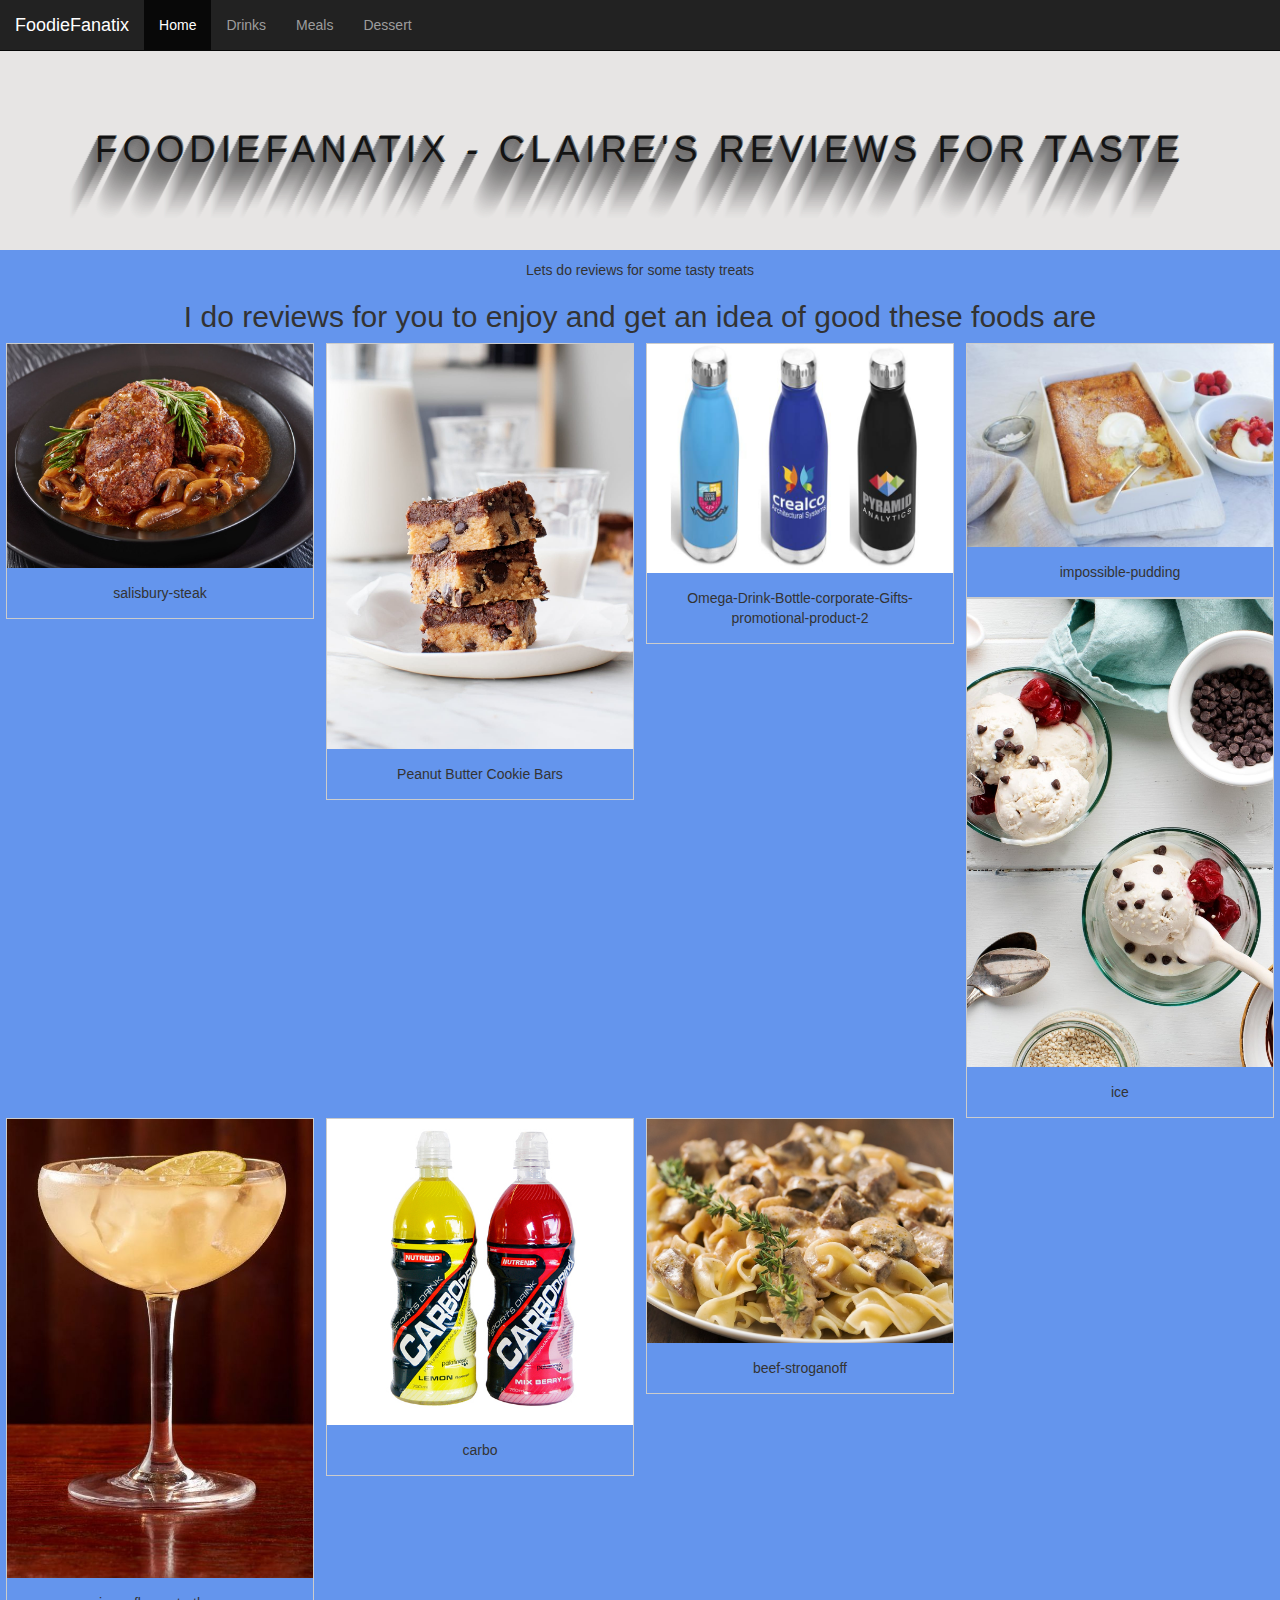
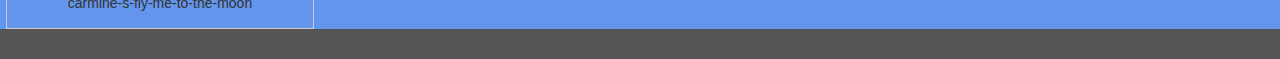
<file: index.html>
<!DOCTYPE html>
<html lang="en">
<head>
  <title>FoodieFanatix|Meals</title>
  <link rel="stylesheet" href="css/custom.css">
  <meta charset="utf-8">
  <meta name="viewport" content="width=device-width, initial-scale=1">
  <link rel="stylesheet" href="https://maxcdn.bootstrapcdn.com/bootstrap/3.4.1/css/bootstrap.min.css">
  <script src="https://ajax.googleapis.com/ajax/libs/jquery/3.5.1/jquery.min.js"></script>
  <script src="https://maxcdn.bootstrapcdn.com/bootstrap/3.4.1/js/bootstrap.min.js"></script>
  <style>    

    footer {
      background-color: #555;
      color: white;
      padding: 15px;
    }
  </style>
</head>
<body>

<nav class="navbar navbar-inverse navbar-fixed-top" >
  <div class="container-fluid">
    <div class="navbar-header">
      <button type="button" class="navbar-toggle" data-toggle="collapse" data-target="#myNavbar">
        <span class="icon-bar"></span>
        <span class="icon-bar"></span>
        <span class="icon-bar"></span>                        
      </button>
      <a class="navbar-brand" href="index.html">FoodieFanatix </a>
    </div>
    <div class="collapse navbar-collapse" id="myNavbar">
      <ul class="nav navbar-nav">
        <li class="active"><a href="index.html">Home</a></li>
        <li><a href="drinks.html">Drinks</a></li>
        <li><a href="meals.html">Meals</a></li>
        <li><a href="dessert.html">Dessert</a></li>
      </ul>
    </div>
  </div>
</nav>
  
<main class="main-content" >
    
    <h1 class="elegantshd"> FoodieFanatix - Claire's reviews for taste  </h1>
    <center>
        Lets do reviews for some tasty treats
        <h2>I do reviews for you to enjoy and get an idea of good these foods are</h2>
    </center>


  

<div class="responsive">
  <div class="gallery">
      <img src="images/salisbury-steak.jpg" alt="Cinque Terre" width="600" height="400">
    </a>
    <div class="desc">salisbury-steak</div>
  </div>
</div>
<div class="responsive">
  <div class="gallery">
      <img src="images/Peanut Butter Cookie Bars.jpg" alt="Cinque Terre" width="600" height="400">
    </a>
    <div class="desc">Peanut Butter Cookie Bars</div>
  </div>
</div>
<div class="responsive">
  <div class="gallery">
      <img src="images/Omega-Drink-Bottle-corporate-Gifts-promotional-product-2.jpg" alt="Cinque Terre" width="600" height="400">
    </a>
    <div class="desc">Omega-Drink-Bottle-corporate-Gifts-promotional-product-2</div>
  </div>
</div>
<div class="responsive">
  <div class="gallery">
      <img src="images/impossible-pudding-recipe-521270-1.jpg" alt="Cinque Terre" width="600" height="400">
    </a>
    <div class="desc">impossible-pudding</div>
  </div>
</div>
<div class="responsive">
  <div class="gallery">
      <img src="images/ice.jpg" alt="Cinque Terre" width="600" height="400">
    </a>
    <div class="desc">ice</div>
  </div>
</div>
<div class="responsive">
  <div class="gallery">
      <img src="images/carmine-s-fly-me-to-the-moon-1585242069.jpg" alt="Cinque Terre" width="600" height="400">
    </a>
    <div class="desc">carmine-s-fly-me-to-the-moon</div>
  </div>
</div>
<div class="responsive">
  <div class="gallery">
      <img src="images/carbo.jpg" alt="Cinque Terre" width="600" height="400">
    </a>
    <div class="desc">carbo</div>
  </div>
</div>
<div class="responsive">
  <div class="gallery">
      <img src="images/beef-stroganoff.jpg" alt="Cinque Terre" width="600" height="400">
    </a>
    <div class="desc">beef-stroganoff</div>
  </div>
</div>

<div class="clearfix"></div>
</main>

<footer class="container-fluid text-center">
 
</footer>

</body>
</html>
</file>
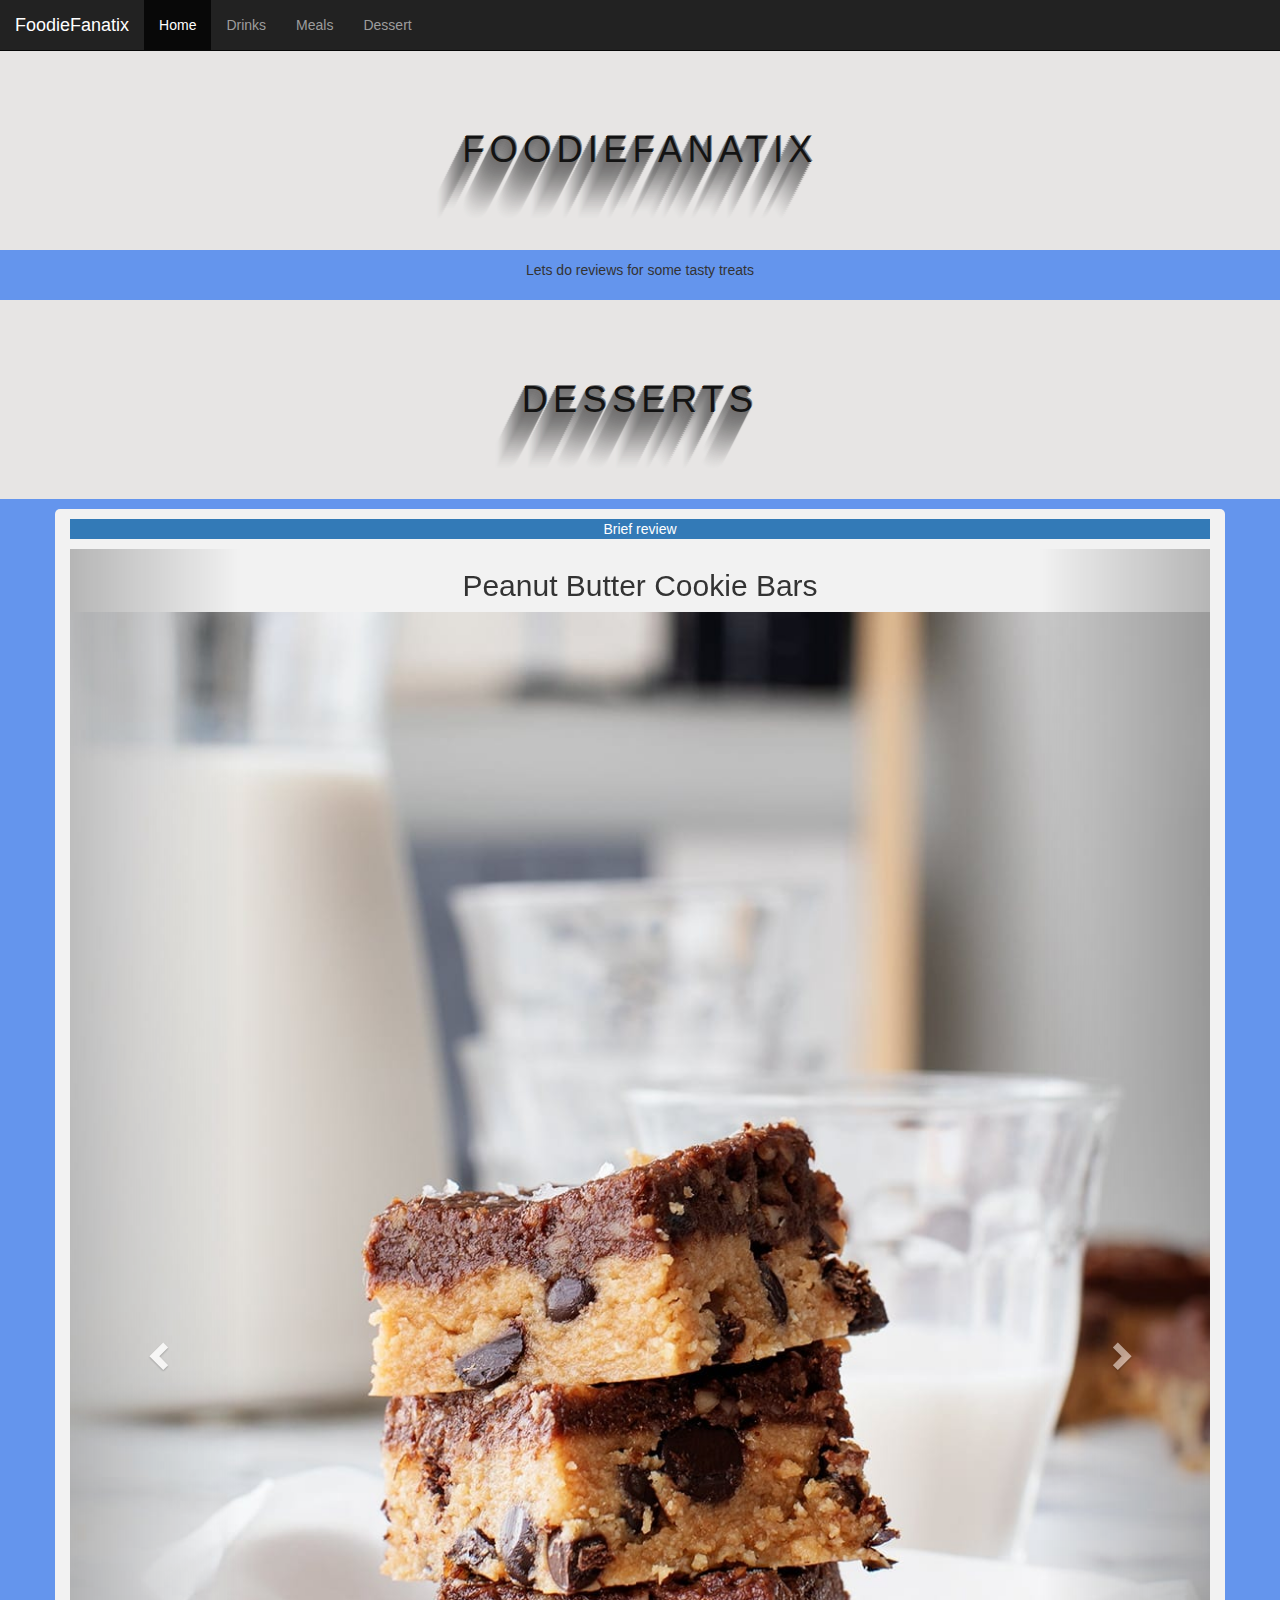
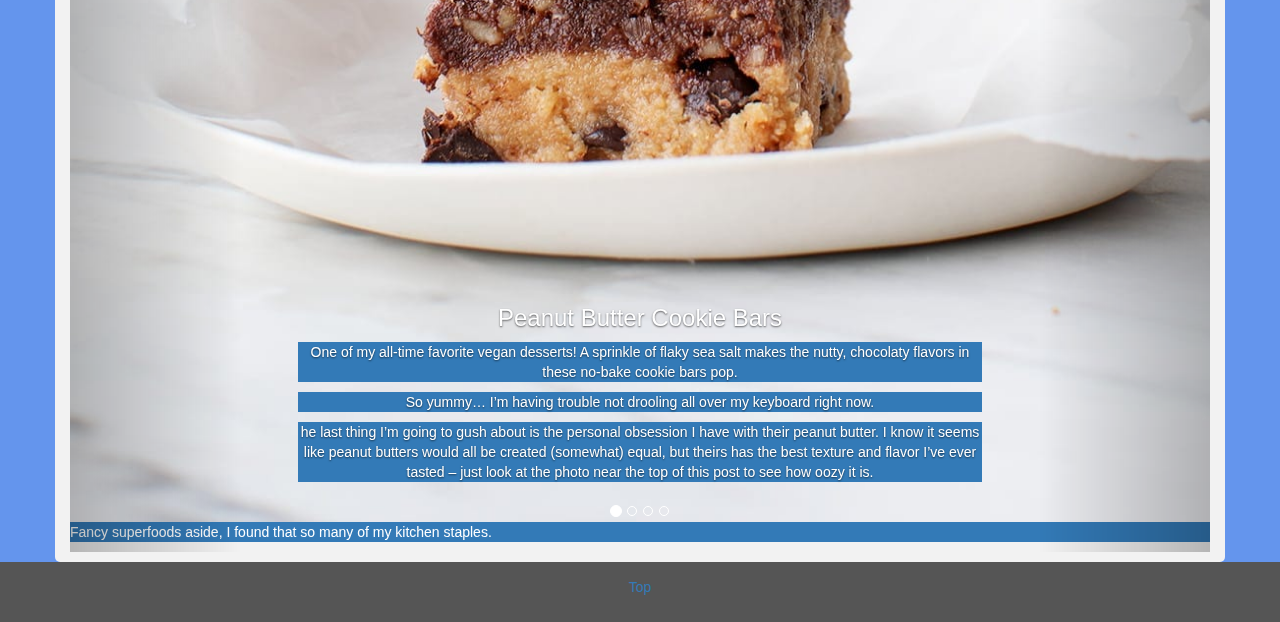
<file: dessert.html>
<!DOCTYPE html>
<html lang="en">
<head>
  <title>FoodieFanatix|Dessert</title>
  <link rel="stylesheet" href="css/custom.css">
  <meta charset="utf-8">
  <meta name="viewport" content="width=device-width, initial-scale=1">
  <link rel="stylesheet" href="https://maxcdn.bootstrapcdn.com/bootstrap/3.4.1/css/bootstrap.min.css">
  <script src="https://ajax.googleapis.com/ajax/libs/jquery/3.5.1/jquery.min.js"></script>
  <script src="https://maxcdn.bootstrapcdn.com/bootstrap/3.4.1/js/bootstrap.min.js"></script>
  <style>    

    footer {
      background-color: #555;
      color: white;
      padding: 15px;
    }
  </style>
</head>
<body>

<nav class="navbar navbar-inverse navbar-fixed-top" >
  <div class="container-fluid">
    <div class="navbar-header">
      <button type="button" class="navbar-toggle" data-toggle="collapse" data-target="#myNavbar">
        <span class="icon-bar"></span>
        <span class="icon-bar"></span>
        <span class="icon-bar"></span>                        
      </button>
      <a class="navbar-brand" href="index.html">FoodieFanatix </a>
    </div>
    <div class="collapse navbar-collapse" id="myNavbar">
      <ul class="nav navbar-nav">
        <li class="active"><a href="index.html">Home</a></li>
        <li><a href="drinks.html">Drinks</a></li>
        <li><a href="meals.html">Meals</a></li>
        <li><a href="dessert.html">Dessert</a></li>
      </ul>
    </div>
  </div>
</nav>
  
<main class="main-content" >
    
    <h1 class="elegantshd"> FoodieFanatix  </h1>
    <center>Lets do reviews for some tasty treats </center>

    <section id="drinks">
    <h1 class="elegantshd"> Desserts </h1>
    <div class="container">
        <p class="bg-primary" style="text-align: center;">Brief review</p>
        <div id="myCarousel" class="carousel slide" data-ride="carousel">
          <!-- Indicators -->
          <ol class="carousel-indicators">
            <li data-target="#myCarousel" data-slide-to="0" class="active"></li>
            <li data-target="#myCarousel" data-slide-to="1"></li>
            <li data-target="#myCarousel" data-slide-to="2"></li>
            <li data-target="#myCarousel" data-slide-to="3"></li>
          </ol>
      
          <!-- Wrapper for slides -->
          <div class="carousel-inner">
      
            <div class="item active">
              <center><h2>Peanut Butter Cookie Bars</h2></center>
              <img src="images//Peanut Butter Cookie Bars.jpg" alt="Los Angeles" style="width:100%;">
              <div class="carousel-caption">
                <h3>Peanut Butter Cookie Bars</h3>
                <p class="bg-primary">One of my all-time favorite vegan desserts! A sprinkle of flaky sea salt makes the nutty, chocolaty flavors in these no-bake cookie bars pop.</p>
                <p class="bg-primary">So yummy… I’m having trouble not drooling all over my keyboard right now.</p>
                <p class="bg-primary">he last thing I’m going to gush about is the personal obsession I have with their peanut butter. I know it seems like peanut butters would all be created (somewhat) equal, but theirs has the best texture and flavor I’ve ever tasted – just look at the photo near the top of this post to see how oozy it is.</p>
              </div>
              <p class="bg-primary">Fancy superfoods aside, I found that so many of my kitchen staples.</p>
            </div>
             
            <div class="item">
              <center><h2>Sex in a Pan</h2></center>
                <img src="images/sex-in-a-pan-1-3-1.jpg" alt="Chicago" style="width:100%;">
                <div class="carousel-caption">
                  <h3>Sex in a Pan</h3>
                  <p class="bg-primary">Why Is It Called Sex In A Pan?
                    The name itself is hilarious for a dessert, and hundreds of you have commented on here telling me all the other names that this pudding dessert goes by. I think it’s called sex in a pan because it’s six layers and from six layers in a pan it got to sex in a pan</p>
                  <p class="bg-primary">Sex in a Pan – crazy name for a dessert, but it’s one of the best desserts you’ll ever have, it’s mostly a pudding dessert with a crunchy pecan bottom crust.</p>
                  <p class="bg-primary">My favorite summertime dessert. I’ve made it for at least 40 years. Given to me by a dear friend in Arkansas and she called it Four layer dessert.</p>
                  <p class="bg-primary">My family always called this Chocolate Delight. lol. I don’t think I could call it Sex in the Pan either. LOL.</p>
                </div>
                <p class="bg-primary">This Sex in a Pan has a crazy name for a dessert, but it’s one of the best desserts you’ll ever have, it’s mostly a pudding dessert with a crunchy pecan bottom crust.</p>

              </div>
            
              <div class="item">
                <center><h2>Vegan Ice Cream</h2></center>
                <img src="images/ice.jpg" alt="New York" style="width:100%;">
                <div class="carousel-caption">
                  <h3>Vegan Ice Cream </h3>
                  <p class="bg-primary">Meet the BEST vegan ice cream. Ever.</p>
                  <p class="bg-primary">Yep, I said it. Over the years, I’ve tried all sorts of vegan ice cream recipes, ones with bases ranging from frozen bananas to cashew milk to almond milk. For me, there’s no contest. As far as dairy-free ice cream goes, coconut ice cream is by far the best.</p>
                  <p class="bg-primary">This looks absolutely amazing. .</p>
                  <p class="bg-primary">I love tahini! This ice cream looks so delicious and perfect for the summer!.</p>
                </div>
                <p class="bg-primary">Say hello to the BEST vegan ice cream recipe! Made with just 3 ingredients, it's super creamy, smooth, rich, delicious, and easy to make..</p>

              </div>
              
              <div class="item">
                <center><h2>Impossible Pudding</h2></center>
                <img src="images/impossible-pudding-recipe-521270-1.jpg" alt="New York" style="width:100%;">
                <div class="carousel-caption">
                  <h3>Impossible Pudding</h3>
                  <p class="bg-primary">My nan was telling me fond memories of her childhood and an aunt who has since moved to canada made her this. She couldn’t contact said aunt or find a recipe. I made her this for her birthday and it bought tears to her eyes..</p>
                  <p class="bg-primary">I tried this again yesterday and baked for an hour til it was golden brown. I turned the oven off and left it in there. As a result there wasn't any custard left, but it tasted a lot better than last time! Next time i'll take it out of the oven once it's done, even if we don't eat it straightaway.</p>
                  <p class="bg-primary">Perfect winter fare - easy, quick and so tasty.</p>
                  <p class="bg-primary">This pudding turned out perfectly and looked good. Flavourwise it was a bit too eggy for me, this could be because I reduced the sugar. Next time I will use the full quantity of sugar..</p>
                </div>
                <p class="bg-primary">An easy throw-together dessert that forms a crust, custard and topping while in the oven. Easy.</p>

              </div>
          
            </div>
          <!-- Left and right controls -->
          <a class="left carousel-control" href="#myCarousel" data-slide="prev">
            <span class="glyphicon glyphicon-chevron-left"></span>
            <span class="sr-only">Previous</span>
          </a>
          <a class="right carousel-control" href="#myCarousel" data-slide="next">
            <span class="glyphicon glyphicon-chevron-right"></span>
            <span class="sr-only">Next</span>
          </a>
        </div>
      </div>
    </section>
</main>

<footer class="container-fluid text-center">
  <p><a href="#drinks">Top</a></p>
</footer>

</body>
</html>
</file>
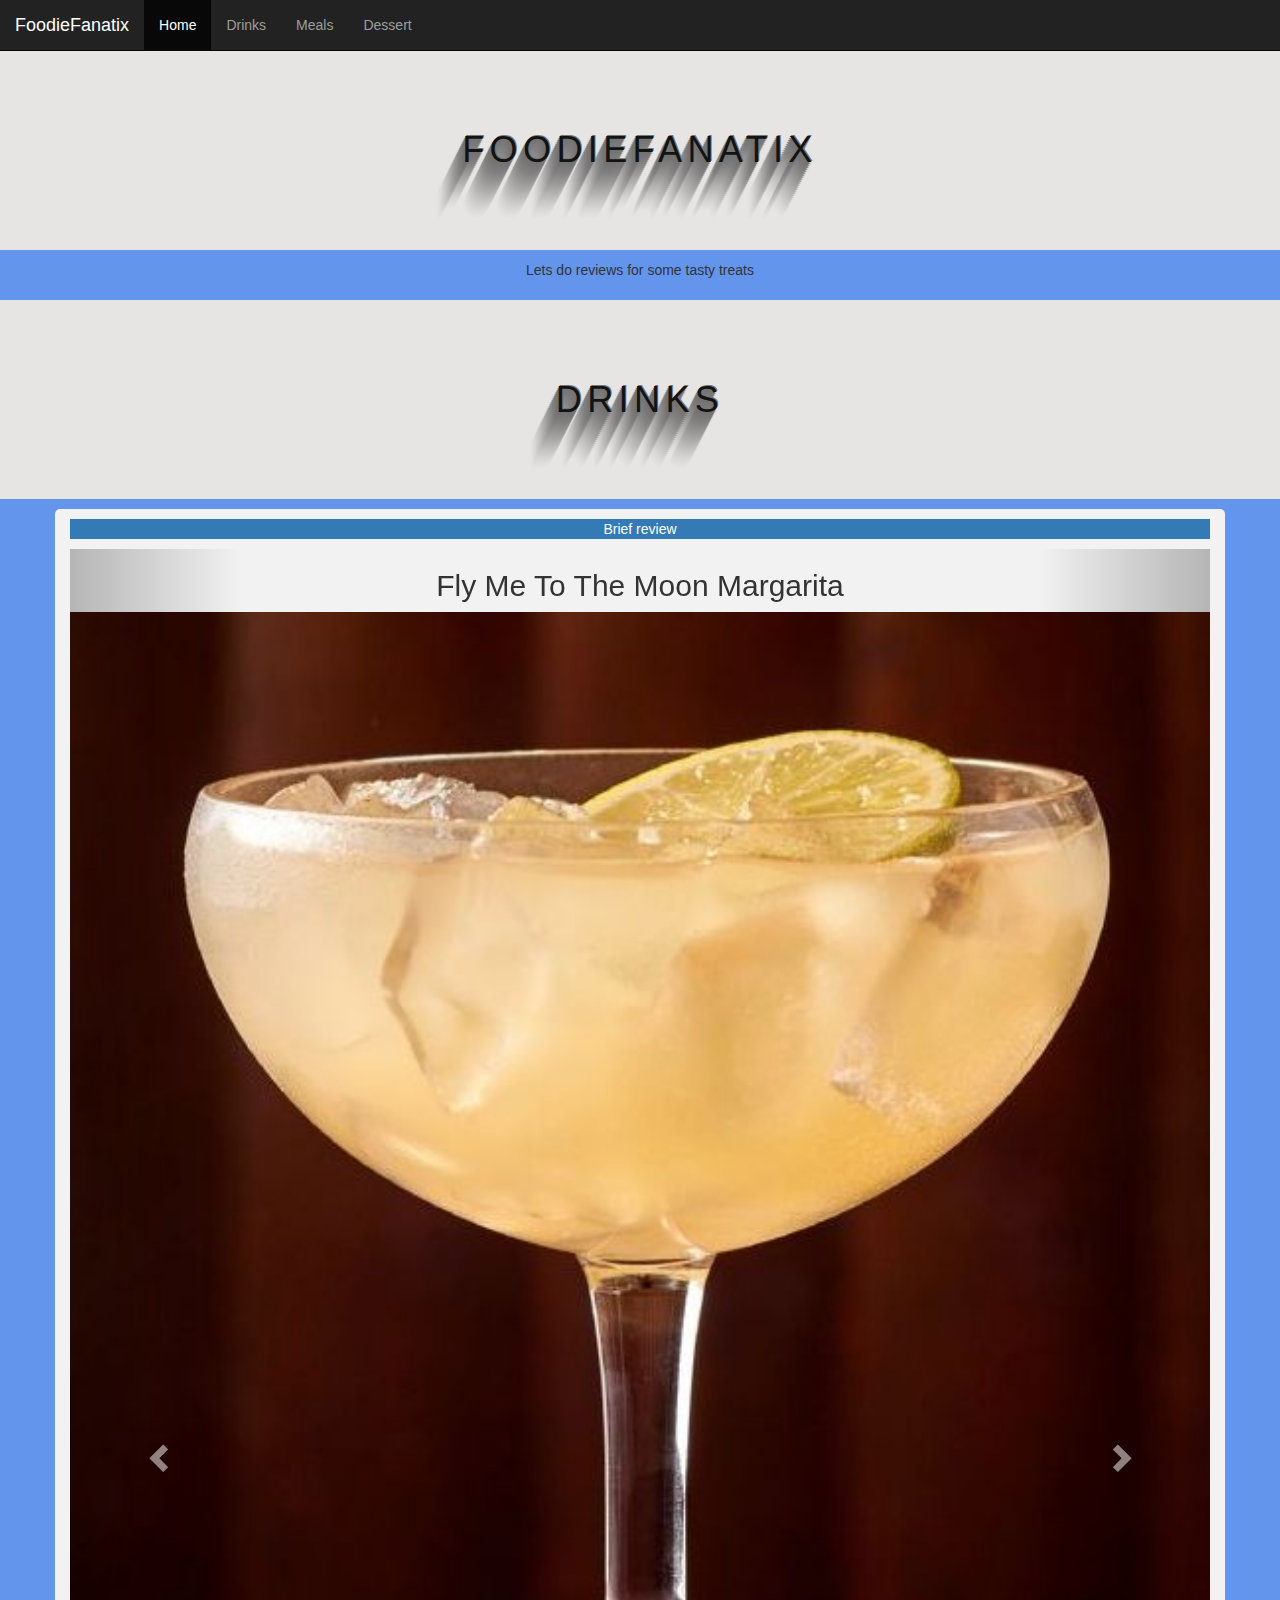
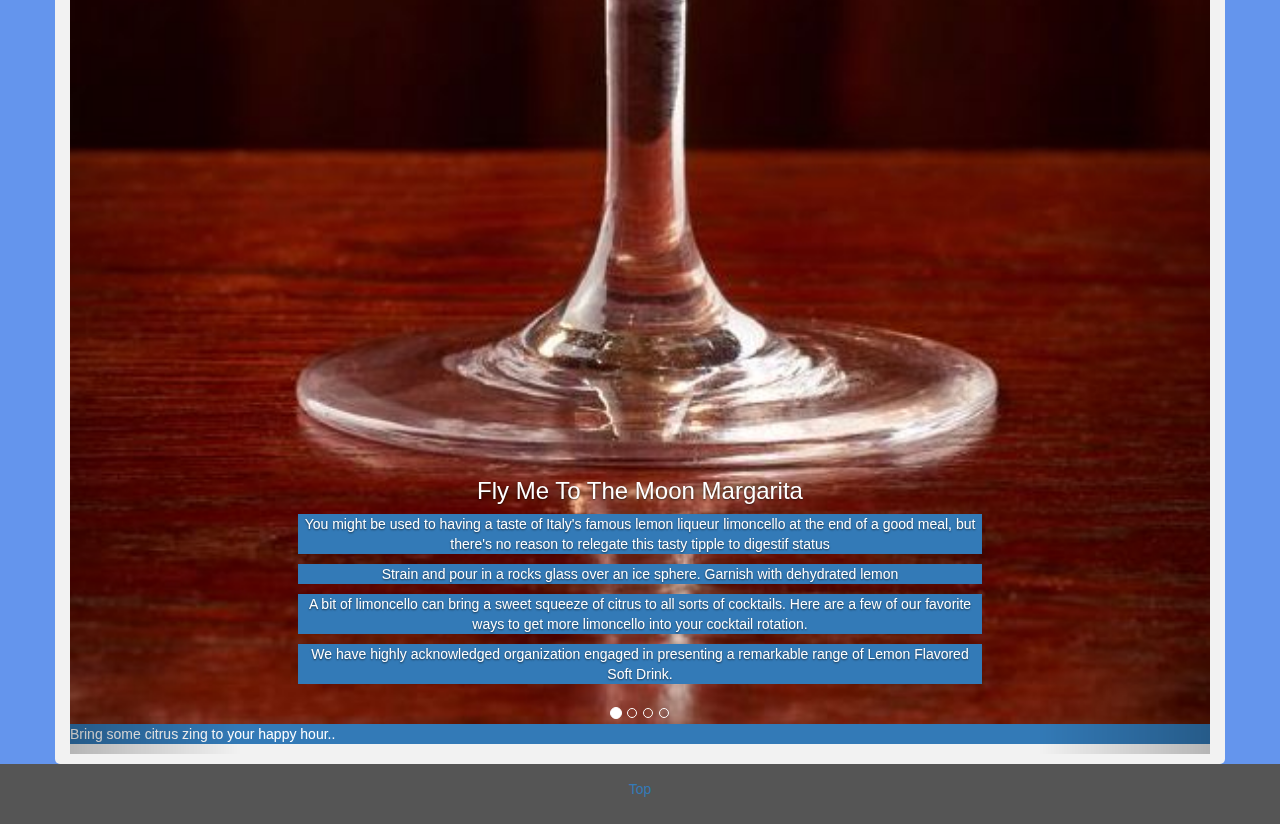
<file: drinks.html>
<!DOCTYPE html>
<html lang="en">
<head>
  <title>FoodieFanatix|Drink</title>
  <link rel="stylesheet" href="css/custom.css">
  <meta charset="utf-8">
  <meta name="viewport" content="width=device-width, initial-scale=1">
  <link rel="stylesheet" href="https://maxcdn.bootstrapcdn.com/bootstrap/3.4.1/css/bootstrap.min.css">
  <script src="https://ajax.googleapis.com/ajax/libs/jquery/3.5.1/jquery.min.js"></script>
  <script src="https://maxcdn.bootstrapcdn.com/bootstrap/3.4.1/js/bootstrap.min.js"></script>
  <style>    

    footer {
      background-color: #555;
      color: white;
      padding: 15px;
    }
  </style>
</head>
<body>

<nav class="navbar navbar-inverse navbar-fixed-top" >
  <div class="container-fluid">
    <div class="navbar-header">
      <button type="button" class="navbar-toggle" data-toggle="collapse" data-target="#myNavbar">
        <span class="icon-bar"></span>
        <span class="icon-bar"></span>
        <span class="icon-bar"></span>                        
      </button>
      <a class="navbar-brand" href="index.html">FoodieFanatix </a>
    </div>
    <div class="collapse navbar-collapse" id="myNavbar">
      <ul class="nav navbar-nav">
        <li class="active"><a href="index.html">Home</a></li>
        <li><a href="drinks.html">Drinks</a></li>
        <li><a href="meals.html">Meals</a></li>
        <li><a href="dessert.html">Dessert</a></li>
      </ul>
    </div>
  </div>
</nav>
  
<main class="main-content" >
    
    <h1 class="elegantshd"> FoodieFanatix  </h1>
    <center>Lets do reviews for some tasty treats </center>

    <section id="drinks">
    <h1 class="elegantshd"> Drinks </h1>
    <div class="container">
        <p class="bg-primary" style="text-align: center;">Brief review</p>
        <div id="myCarousel" class="carousel slide" data-ride="carousel">
          <!-- Indicators -->
          <ol class="carousel-indicators">
            <li data-target="#myCarousel" data-slide-to="0" class="active"></li>
            <li data-target="#myCarousel" data-slide-to="1"></li>
            <li data-target="#myCarousel" data-slide-to="2"></li>
            <li data-target="#myCarousel" data-slide-to="3"></li>
          </ol>
      
          <!-- Wrapper for slides -->
          <div class="carousel-inner">
      
            <div class="item active">
              <center><h2>Fly Me To The Moon Margarita</h2></center>
              <img src="images/carmine-s-fly-me-to-the-moon-1585242069.jpg" alt="Los Angeles" style="width:100%;">
              <div class="carousel-caption">
                <h3>Fly Me To The Moon Margarita</h3>
                <p class="bg-primary">You might be used to having a taste of Italy's famous lemon liqueur limoncello at the end of a good meal, but there's no reason to relegate this tasty tipple to digestif status</p>
                <p class="bg-primary">Strain and pour in a rocks glass over an ice sphere. Garnish with dehydrated lemon</p>
                <p class="bg-primary">A bit of limoncello can bring a sweet squeeze of citrus to all sorts of cocktails. Here are a few of our favorite ways to get more limoncello into your cocktail rotation.</p>
                <p class="bg-primary">We have highly acknowledged organization engaged in presenting a remarkable range of Lemon Flavored Soft Drink.</p>
              </div>
              <p class="bg-primary">Bring some citrus zing to your happy hour..</p>
            </div>
             
            <div class="item">
              <center><h2>Nutrend Carbodrink</h2></center>
                <img src="images/carbo.jpg" alt="Chicago" style="width:100%;">
                <div class="carousel-caption">
                  <h3>Nutrend Carbodrink</h3>
                  <p class="bg-primary">A favourite ready-to-drink beverage is coming with the new composition and design. It is an ideal solution for hydration and through a special carbohydrate PalatinoseTM it also helps replenish energy during intense load with duration until 60 minutes. Effective also for replenishment of the lost minerals. Suitable for all athletes. Contains sugar.</p>
                  <p class="bg-primary">Start to drink before physical activity.</p>
                  <p class="bg-primary">During 30 minutes before the activity drink about 200-300 ml. During performance drink regularly about every 10-15 minutes in small portions (100-200 ml). Once opened, store at the temperature not exceeding 25°C and use within 24 hours.</p>
                  <p class="bg-primary"> allergen-free, but manufactured in a facility that processes milk, soy, shellfish, egg, tree nuts and wheat.</p>
                  </div>
                <p class="bg-primary">THIGH PERFORMANCE
                  EFFECTIVE HYDRATION
                  WITH PALATINOSE™</p>

              </div>
            
              <div class="item">
                <center><h2>Starbucks</h2></center>
                <img src="images/star.jpg" alt="New York" style="width:100%;">
                <div class="carousel-caption">
                  <h3>Starbucks 3</h3>
                  <p class="bg-primary">Starbucks has released a slew of new colorful summer drinks: The Star Drink, the Kiwi Starfruit Starbucks Refreshers, and the Iced Guava Passionfruit Drink.</p>
                  <p class="bg-primary">Here's what I thought about the three new drinks, which brought to mind everything from cotton candy and melted Jolly Ranchers to a subtle, milky tea.</p>
                  <p class="bg-primary">The Iced Guava Passionfruit was refreshing and easily my favorite of the three.</p>
                  <p class="bg-primary">Both the Star Drink and the Iced Guava Passionfruit feature coconut milk, adding to Starbucks' growing selection of non-dairy alternatives. </p>
                  </div>
                <p class="bg-primary">Starbucks' extended summer menu has 3 new colorful drinks, and the best one just joined the permanent menu.</p>

              </div>
              
              <div class="item">
                <center><h2>Omega Drink</h2></center>
                <img src="images/Omega-Drink-Bottle-corporate-Gifts-promotional-product-2.jpg" alt="New York" style="width:100%;">
                <div class="carousel-caption">
                  <h3>Omega Drink 4</h3>
                  <p class="bg-primary">UK's favourite wine styles, with millions of bottles being sold every year. To help you navigate the daunting selection of options available</p>
                  <p class="bg-primary">delicate red cherry and ripe red apple aromas with a refreshing red berry fruit flavour. Well balanced, refreshing and easy drinking,</p>
                  <p class="bg-primary">Fresh and light with a floral aroma, tangy grapefruit and tart red fruit. Balanced, refreshing and light on the finish, our panel found this rosé to be a very easy to drink</p>
                  <p class="bg-primary">Ripe and juicy with a surprisingly tropical aroma. Confected strawberry, ripe peach and sweet pineapple notes on the palate with a refreshing and well balanced finish. Some of our testers found this rosé a little too sweet for their palat</p>
                  </div>
                <p class="bg-primary">to enjoy this summer.</p>

              </div>
          
            </div>
          <!-- Left and right controls -->
          <a class="left carousel-control" href="#myCarousel" data-slide="prev">
            <span class="glyphicon glyphicon-chevron-left"></span>
            <span class="sr-only">Previous</span>
          </a>
          <a class="right carousel-control" href="#myCarousel" data-slide="next">
            <span class="glyphicon glyphicon-chevron-right"></span>
            <span class="sr-only">Next</span>
          </a>
        </div>
      </div>
    </section>
</main>

<footer class="container-fluid text-center">
  <p><a href="#drinks">Top</a></p>
</footer>

</body>
</html>
</file>
<file: css/custom.css>
@media (min-width: 1200px) {
    .feature-heading {
        margin-top: 10rem;
    }
}

@media (max-width: 540px) {
    .carouselImg {
        display: none;
    }
    
    .team {
        margin-top: 2rem;
    }
}

h1 {
    font-family: "Avant Garde", Avantgarde, "Century Gothic", CenturyGothic, "AppleGothic", sans-serif;
    font-size: 92px;
    padding: 80px 50px;
    text-align: center;
    text-transform: uppercase;
    text-rendering: optimizeLegibility;
  }

  .elegantshd {
    color: #131313;
    background-color: #e7e5e4;
    letter-spacing: .15em;
    text-shadow: 1px -1px 0 #767676, -1px 2px 1px #737272, -2px 4px 1px #767474, -3px 6px 1px #787777, -4px 8px 1px #7b7a7a, -5px 10px 1px #7f7d7d, -6px 12px 1px #828181, -7px 14px 1px #868585, -8px 16px 1px #8b8a89, -9px 18px 1px #8f8e8d, -10px 20px 1px #949392, -11px 22px 1px #999897, -12px 24px 1px #9e9c9c, -13px 26px 1px #a3a1a1, -14px 28px 1px #a8a6a6, -15px 30px 1px #adabab, -16px 32px 1px #b2b1b0, -17px 34px 1px #b7b6b5, -18px 36px 1px #bcbbba, -19px 38px 1px #c1bfbf, -20px 40px 1px #c6c4c4, -21px 42px 1px #cbc9c8, -22px 44px 1px #cfcdcd, -23px 46px 1px #d4d2d1, -24px 48px 1px #d8d6d5, -25px 50px 1px #dbdad9, -26px 52px 1px #dfdddc, -27px 54px 1px #e2e0df, -28px 56px 1px #e4e3e2;
  }
  .deepshd {
    color: #e0dfdc;
    background-color: #333;
    letter-spacing: .1em;
    text-shadow: 0 -1px 0 #fff, 0 1px 0 #2e2e2e, 0 2px 0 #2c2c2c, 0 3px 0 #2a2a2a, 0 4px 0 #282828, 0 5px 0 #262626, 0 6px 0 #242424, 0 7px 0 #222, 0 8px 0 #202020, 0 9px 0 #1e1e1e, 0 10px 0 #1c1c1c, 0 11px 0 #1a1a1a, 0 12px 0 #181818, 0 13px 0 #161616, 0 14px 0 #141414, 0 15px 0 #121212, 0 22px 30px rgba(0, 0, 0, 0.9);
  }
  .xbootstrap {
    color: #202020;
    background-color: #2d2d2d;
    letter-spacing: .1em;
    text-shadow: -1px -1px 1px #111, 2px 2px 1px #363636;
  }
  .retroshd {
    color: #2c2c2c;
    background-color: #d5d5d5;
    letter-spacing: .05em;
    text-shadow: 4px 4px 0px #d5d5d5, 7px 7px 0px rgba(0, 0, 0, 0.2);
  }
  .retroshd:hover {
      text-decoration: none;
  }

  * {
    box-sizing: border-box;
  }
  
  /* Create two equal columns that floats next to each other */
  .column {
    float: left;
    width: 50%;
    padding: 10px;
    height: 300px; /* Should be removed. Only for demonstration */
  }
  
  /* Clear floats after the columns */
  .row:after {
    content: "";
    display: table;
    clear: both;
  }
  
  /* Responsive layout - makes the two columns stack on top of each other instead of next to each other */
  @media screen and (max-width: 600px) {
    .column {
      width: 100%;
    }
  }

  .main-content{
    margin-top: 50px;
    background-color: cornflowerblue;
  }

 
  
  * {
    box-sizing: border-box;
  }
  
  /* Style inputs */
  input[type=text], select, textarea {
    width: 100%;
    padding: 12px;
    border: 1px solid #ccc;
    margin-top: 6px;
    margin-bottom: 16px;
    resize: vertical;
  }
  
  input[type=submit] {
    background-color: #4CAF50;
    color: white;
    padding: 12px 20px;
    border: none;
    cursor: pointer;
  }
  
  input[type=submit]:hover {
    background-color: #45a049;
  }
  
  /* Style the container/contact section */
  .container {
    border-radius: 5px;
    background-color: #f2f2f2;
    padding: 10px;
  }
  
  /* Create two columns that float next to eachother */
  .column {
    float: left;
    width: 50%;
    margin-top: 6px;
    padding: 20px;
  }
  
  /* Clear floats after the columns */
  .row:after {
    content: "";
    display: table;
    clear: both;
  }
  
  /* Responsive layout - when the screen is less than 600px wide, make the two columns stack on top of each other instead of next to each other */
  @media screen and (max-width: 600px) {
    .column, input[type=submit] {
      width: 100%;
      margin-top: 0;
    }
  }

  div.gallery {
    border: 1px solid #ccc;
  }
  
  div.gallery:hover {
    border: 1px solid #777;
  }
  
  div.gallery img {
    width: 100%;
    height: auto;
  }
  
  div.desc {
    padding: 15px;
    text-align: center;
  }
  
  * {
    box-sizing: border-box;
  }
  
  .responsive {
    padding: 0 6px;
    float: left;
    width: 24.99999%;
  }
  
  @media only screen and (max-width: 700px) {
    .responsive {
      width: 49.99999%;
      margin: 6px 0;
    }
  }
  
  @media only screen and (max-width: 500px) {
    .responsive {
      width: 100%;
    }
  }
  
  .clearfix:after {
    content: "";
    display: table;
    clear: both;
  }
</file>
